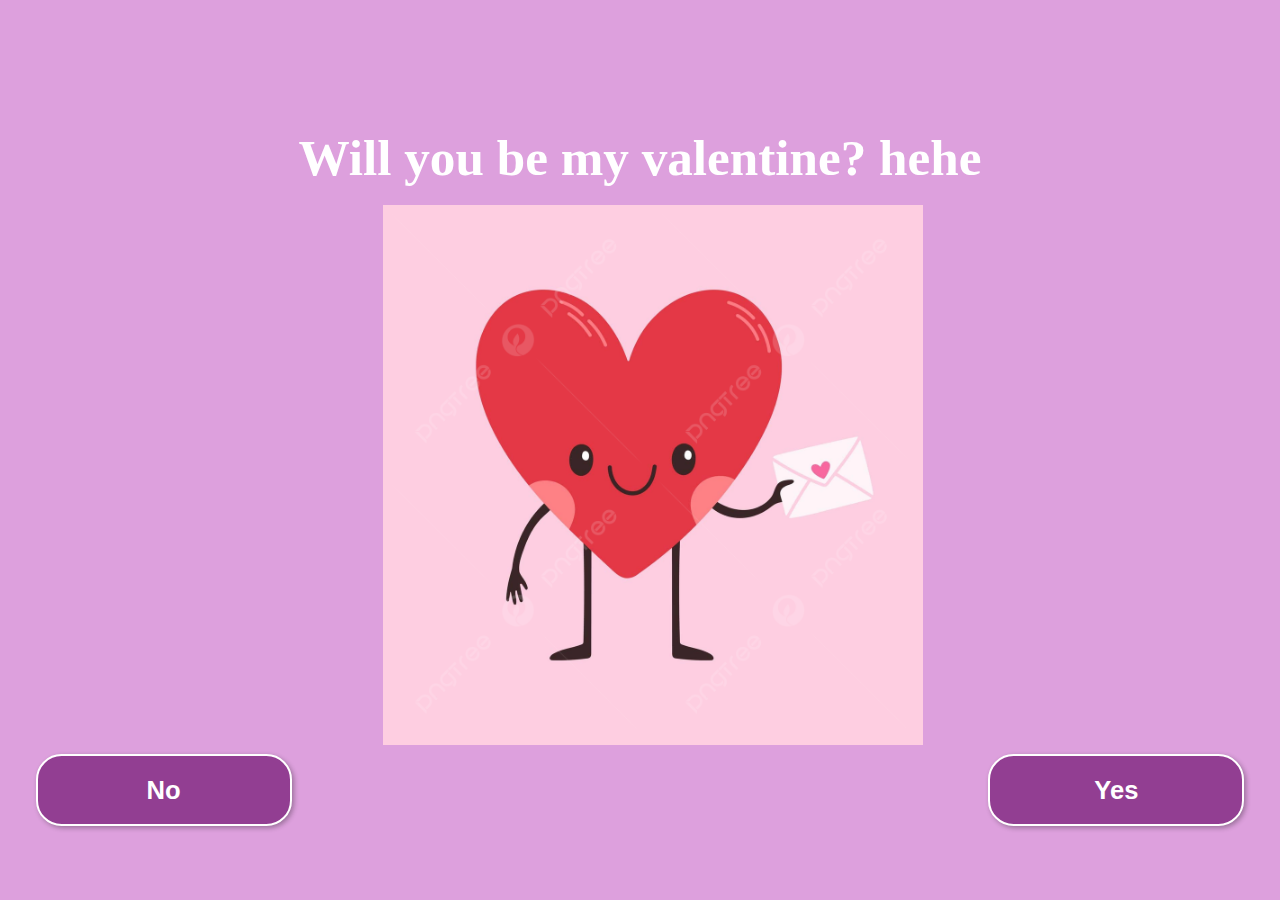
<file: index.html>
<!DOCTYPE html>
<html lang="en">
<head>
    <link rel="stylesheet" href="val.css">
    <script src="./script.js" defer></script>
    <style>
        /* Add your existing styles here */

        /* Additional style for the note */
        .made-with-love {
            position: fixed;
            bottom: 10px; /* Adjust this value to move it closer to the bottom */
            left: 50%;
            transform: translateX(-50%);
            text-align: center;
            color: #777;
        }

        .github-link {
            color: #3498db;
            text-decoration: none;
            font-weight: bold;
        }
    </style>
</head>
<body>
    <div class="container">
        <div>
            <h1 class="header_text">Will you be my valentine? hehe</h1>
        </div>
        <div class="gif_container">
            <img src="val img.png">
        </div>
        <div class="buttons">
            <button class="btn" id="yesButton" onclick="nextPage()">Yes</button>
            <button class="btn" id="noButton" onclick="noPage()">No</button>
        </div>
    </div>
</body>
</html>
</file>
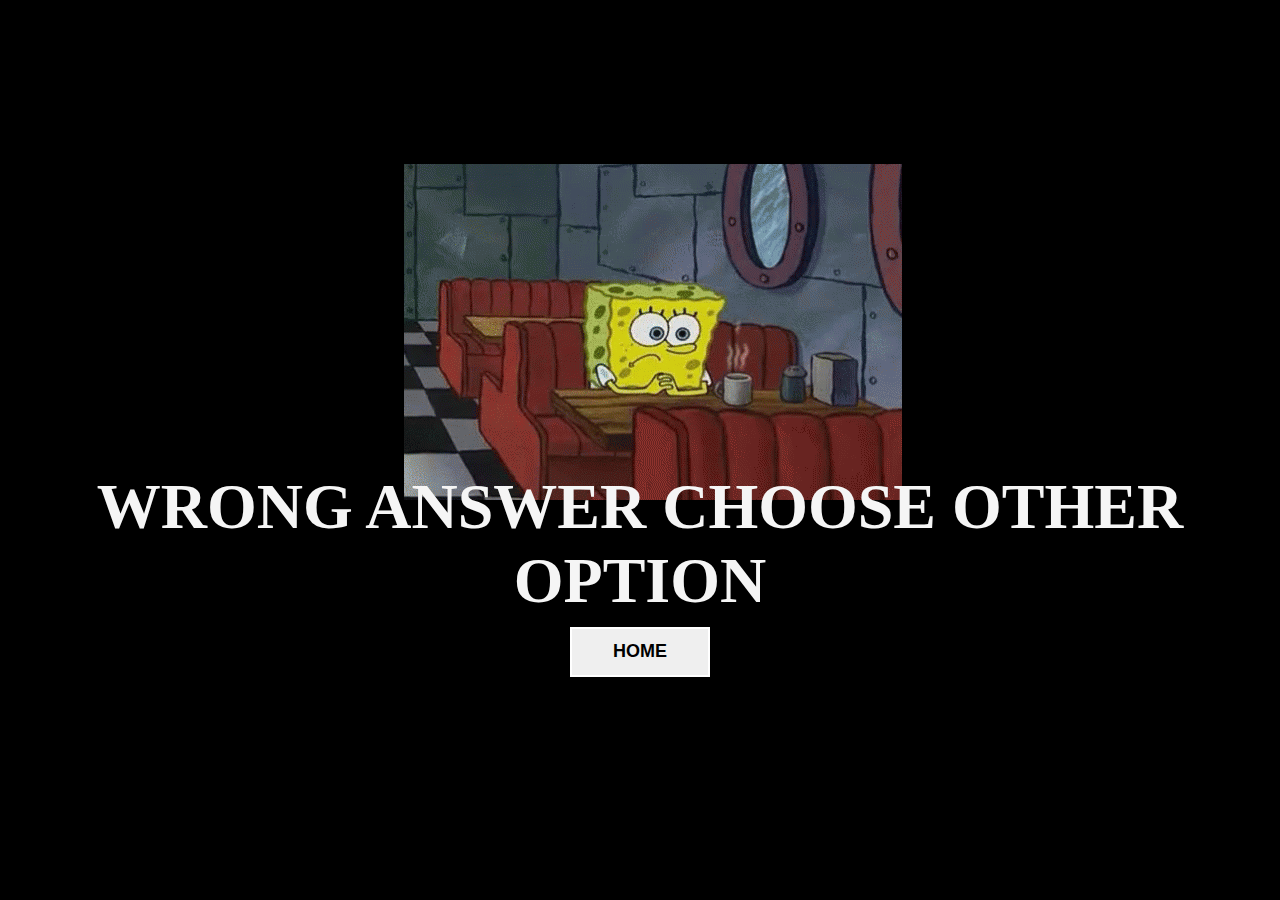
<file: no.html>
<!DOCTYPE html>
<html lang="en">
<head>
    <meta charset="UTF-8">
    <meta name="viewport" content="width=device-width, initial-scale=1.0">
    <link rel="stylesheet" href="no.css">
    <script src="./script.js" defer></script>
    
</head>
<body>
    <div class="container">
        <div class="gif_container">
            <img src="sadspongebob.0.gif" alt="Cute animated illustration" style="margin-top: -60px;">
        </div>
        
        <p class="text" style="margin-top: -30px;">WRONG ANSWER CHOOSE OTHER OPTION</p>
<div class="cbutton">
  <button onclick="homePage()">HOME</button>
</div>
        
    </div>

    
</body>
</html>
</file>
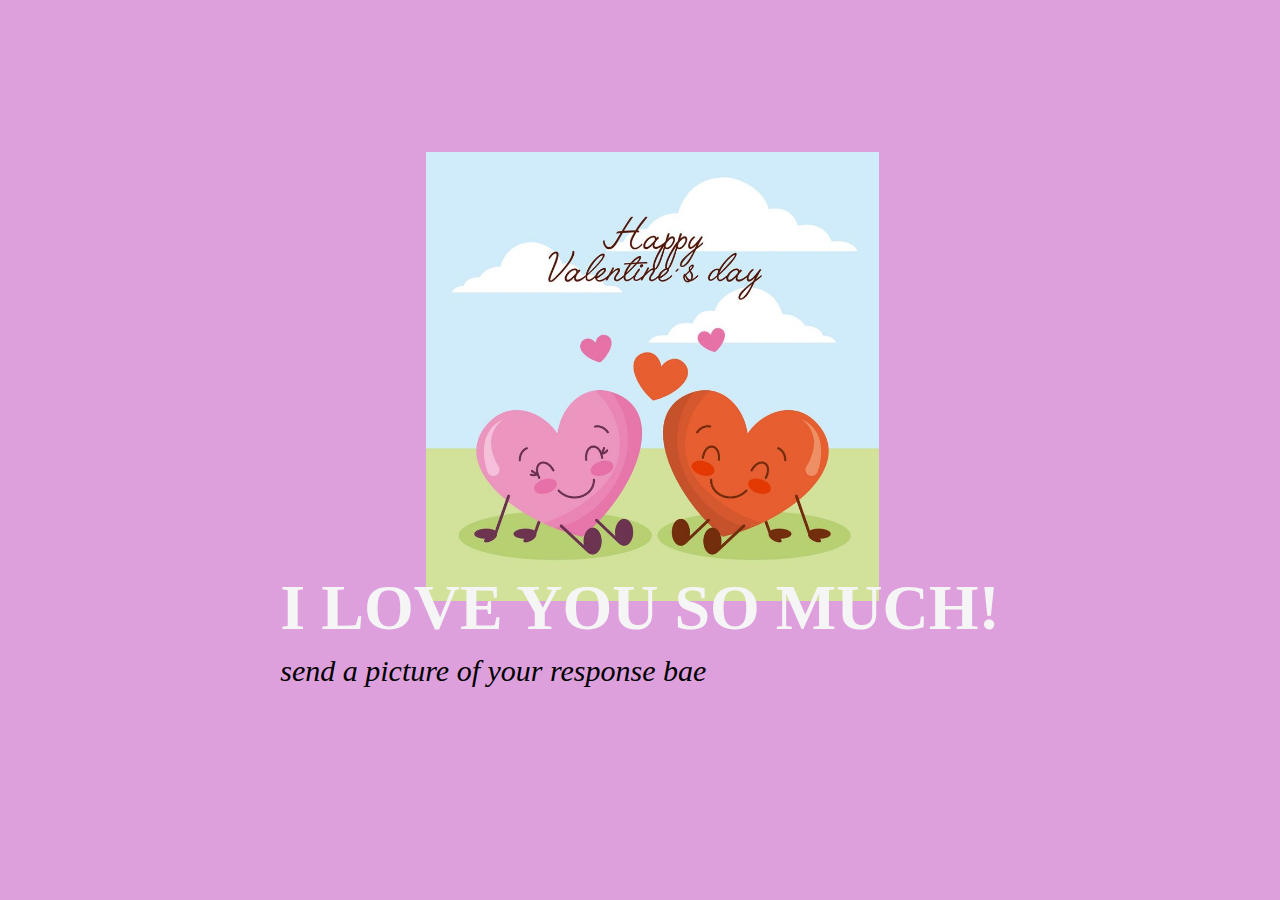
<file: yes.html>
<!DOCTYPE html>
<html lang="en">
<head>
    <meta charset="UTF-8">
    <meta name="viewport" content="width=device-width, initial-scale=1.0">
    <link rel="stylesheet" href="yes.css">
    
</head>
<body>
    <div class="container">
        <div class="gif_container">
            <img src="Capture.JPG" alt="Cute animated illustration" style="margin-top: -60px;">
        </div>
        
        <p class="text" style="margin-top: -30px;">I LOVE YOU SO MUCH!</p>
        <small style="font-size: 30px;"><em>send a picture of your response bae</em></small>
    </div>

    
</body>
</html>
</file>
<file: val.css>
/* yes.css */

body {
  display: flex;
  justify-content: center;
  align-items: center;
  height: 100vh;
  background-color: plum;
  margin: 0; /* Remove default margin */
}

/* Position the "No" button absolutely within body */
#noButton {
  position: absolute;
  left: 10px; /* Adjust the left margin */
  border: 2px solid #ffffff;
  box-shadow: 2px 2px 5px rgba(0, 0, 0, 0.3);
}

#yesButton {
  position: absolute;
  right: 10px; /* Adjust the right margin */
  border: 2px solid #ffffff;
  box-shadow: 2px 2px 5px rgba(0, 0, 0, 0.3);
}

.header_text {
  font-family: 'Nunito';
  font-size: 4vw; /* Responsive font size */
  font-weight: bold;
  color: white;
  text-align: center;
  margin-top: 2vh; /* Adjusted for responsiveness */
  margin-bottom: 0;
}

.buttons {
  display: flex;
  flex-direction: row;
  justify-content: center;
  align-items: center;
  margin-top: 5vh; /* Adjusted for responsiveness */
  margin-left: 2vw; /* Adjusted for responsiveness */
}

.btn {
  background-color: rgb(146, 62, 146);
  color: white;
  padding: 2vh 2vw; /* Adjusted for responsiveness */
  text-align: center;
  display: inline-block;
  font-size: 2vw; /* Responsive font size */
  font-weight: bold;
  margin: 0 2vw; /* Adjusted for responsiveness */
  cursor: pointer;
  border: none;
  border-radius: 2vw; /* Responsive border-radius */
  transition: background-color 0.3s ease;
  height: 8vh; /* Adjusted for responsiveness */
  width: 20vw; /* Adjusted for responsiveness */
}

.gif_container {
  display: flex;
  justify-content: center;
  align-items: flex-end; /* Align to the bottom */
  margin-left: 2vw; /* Adjusted for responsiveness */
  text-align: center; /* Center the image horizontally */
}

.gif_container img {
  max-width: 100%;
  max-height: 60vh; /* Adjusted for responsiveness */
  margin-top: 2vh; /* Adjusted for responsiveness */
}

/* Media query for smaller screens */
@media screen and (max-width: 600px) {
  .btn {
    width: 80%; /* Adjusted width for smaller screens */
    margin: 2vh auto; /* Center the buttons on smaller screens */
  }

  .header_text {
    font-size: 6vw; /* Adjusted font size for smaller screens */
  }
}
</file>
<file: no.css>
body {
  display: flex;
  justify-content: center;
  align-items: center;
  height: 100vh;
  background-color: black;
  margin: 0;
}

.text {
  font-size: 5vw; /* Responsive font size */
  font-weight: bold;
  color: whitesmoke;
  text-align: center;
  margin-top: 2vh; /* Adjusted for responsiveness */
  margin-bottom: 1vh; /* Adjusted for responsiveness */
}

.gif_container {
  display: flex;
  justify-content: center;
  align-items: flex-end;
  margin-left: 2vw; /* Adjusted for responsiveness */
  text-align: center;
}

.gif_container img {
  max-width: 100%;
  max-height: 50vh; /* Adjusted for responsiveness */
  margin-top: 2vh; /* Adjusted for responsiveness */
}

button{
    border: 2px solid #ffffff;
    display: inline-block;
    padding: 10px 20px;
    height: 50px;
    font-size: large;
    font-weight: bold;
    width: 140px;
  }

.cbutton{
  display: flex;
  justify-content: center;
  align-items: center;

}


/* Media query for smaller screens */
@media screen and (max-width: 600px) {
  .text {
    font-size: 8vw; /* Adjusted font size for smaller screens */
  }

  .gif_container {
    margin-left: 0; /* Remove margin for smaller screens */
  }

  .gif_container img {
    max-height: 40vh; /* Adjusted for smaller screens */
  }
}
</file>
<file: yes.css>
body {
  display: flex;
  justify-content: center;
  align-items: center;
  height: 100vh;
  background-color: plum;
  margin: 0;
}

.text {
  font-size: 5vw; /* Responsive font size */
  font-weight: bold;
  color: whitesmoke;
  text-align: center;
  margin-top: 2vh; /* Adjusted for responsiveness */
  margin-bottom: 1vh; /* Adjusted for responsiveness */
}

.gif_container {
  display: flex;
  justify-content: center;
  align-items: flex-end;
  margin-left: 2vw; /* Adjusted for responsiveness */
  text-align: center;
}

.gif_container img {
  max-width: 100%;
  max-height: 50vh; /* Adjusted for responsiveness */
  margin-top: 2vh; /* Adjusted for responsiveness */
}

/* Media query for smaller screens */
@media screen and (max-width: 600px) {
  .text {
    font-size: 8vw; /* Adjusted font size for smaller screens */
  }

  .gif_container {
    margin-left: 0; /* Remove margin for smaller screens */
  }

  .gif_container img {
    max-height: 40vh; /* Adjusted for smaller screens */
  }
}
</file>
